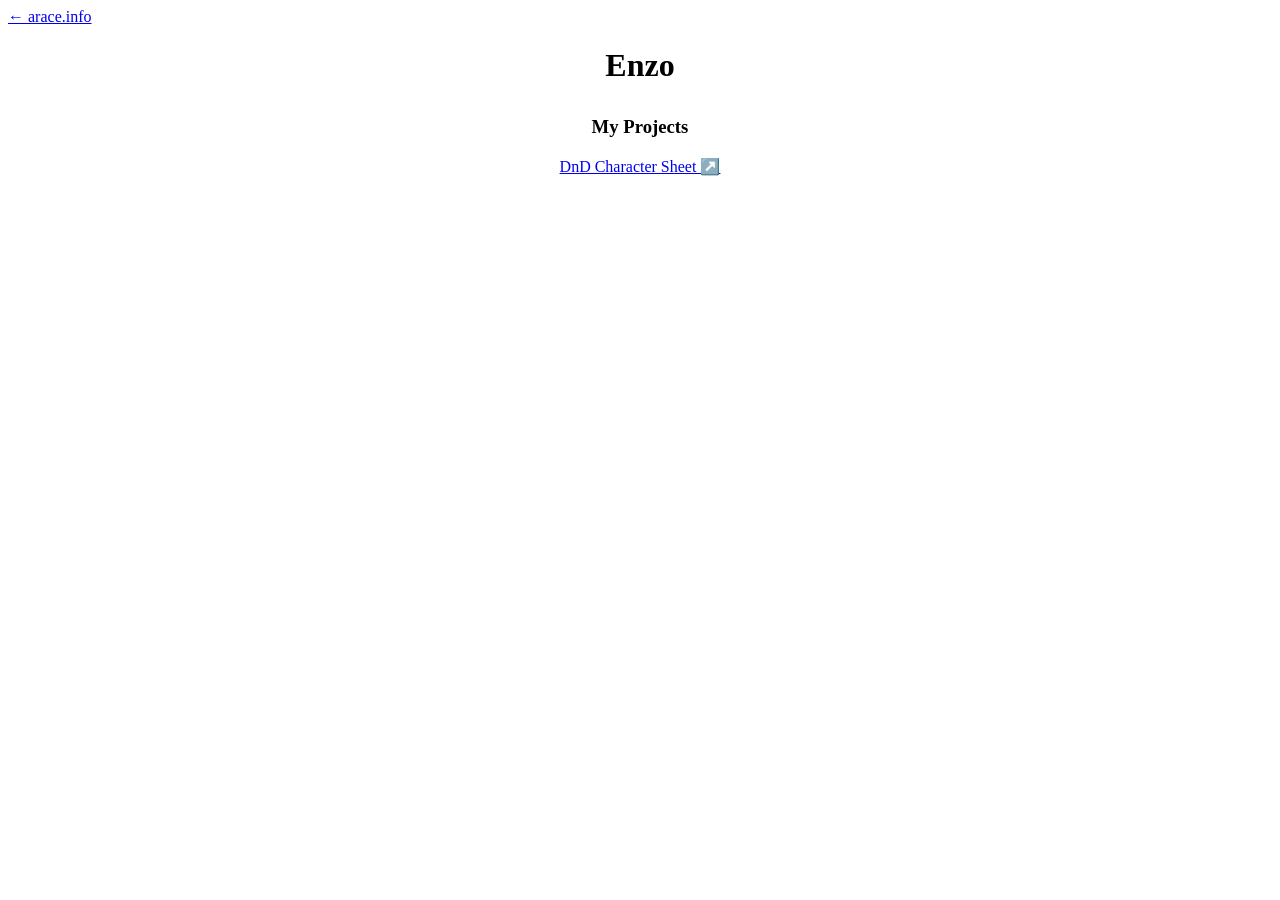
<file: index.html>
<!doctype html>
<html lang="en">
  <head>
    <meta charset="UTF-8" />
    <meta name="viewport" content="width=device-width, initial-scale=1.0" />
    <title>Enzo Arace</title>
    <script
      async
      src="https://www.googletagmanager.com/gtag/js?id=G-S3GWP5C7QL"
    ></script>
    <script>
      window.dataLayer = window.dataLayer || [];
      function gtag() {
        dataLayer.push(arguments);
      }
      gtag("js", new Date());
      gtag("config", "G-S3GWP5C7QL");
    </script>
    <link rel="stylesheet" href="https://arace.info/style.css" />
    <link rel="icon" href="/favicon.ico" />
  </head>
  <body>
    <div class="banner"><a href="https://arace.info">← arace.info</a></div>
    <main class="centered">
      <div style="text-align: center;">
        <h1>Enzo</h1>
        <h3 style="margin-top: 2rem;">My Projects</h3>
        <ul style="list-style: none; padding-left: 0; margin-top: 0.75rem;">
          <li style="margin-bottom: 0.6rem;">
            <a href="/dnd" target="_blank">DnD Character Sheet ↗️</a>
          </li>
        </ul>
      </div>
    </main>
  </body>
</html>
</file>
